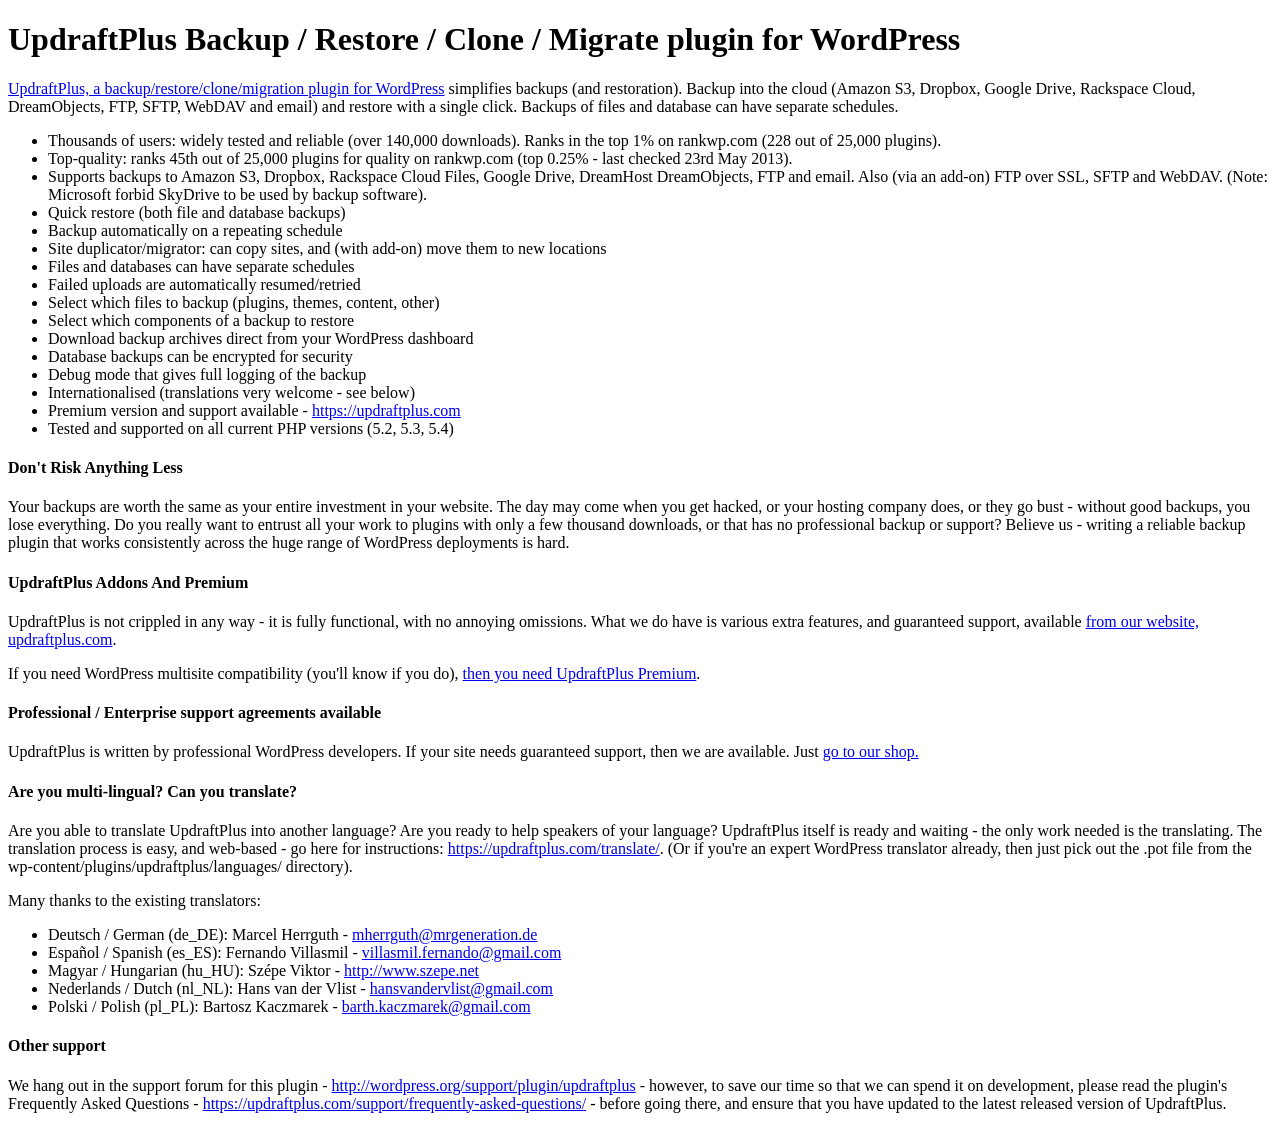
<file: wp-content/plugins/updraftplus/index.html>
<!DOCTYPE HTML PUBLIC "-//W3C//DTD HTML 4.01 Transitional//EN" "http://www.w3.org/TR/html4/loose.dtd">
<html>
<head>
<meta http-equiv="Content-type" content="text/html;charset=UTF-8">
<title>UpdraftPlus backup/restore/clone/migrate for WordPress</title>
</head>
<body>

<h1>UpdraftPlus Backup / Restore / Clone / Migrate plugin for WordPress</h1>

<div class="block-content"><p><a href="https://updraftplus.com" rel="nofollow">UpdraftPlus, a backup/restore/clone/migration plugin for WordPress</a> simplifies backups (and restoration). Backup into the cloud (Amazon S3, Dropbox, Google Drive, Rackspace Cloud, DreamObjects, FTP, SFTP, WebDAV and email) and restore with a single click. Backups of files and database can have separate schedules.</p>

<ul>
<li>Thousands of users: widely tested and reliable (over 140,000 downloads). Ranks in the top 1% on rankwp.com (228 out of 25,000 plugins).</li>
<li>Top-quality: ranks 45th out of 25,000 plugins for quality on rankwp.com (top 0.25% - last checked 23rd May 2013).</li>
<li>Supports backups to Amazon S3, Dropbox, Rackspace Cloud Files, Google Drive, DreamHost DreamObjects, FTP and email. Also (via an add-on) FTP over SSL, SFTP and WebDAV. (Note: Microsoft forbid SkyDrive to be used by backup software).  </li>
<li>Quick restore (both file and database backups)</li>
<li>Backup automatically on a repeating schedule</li>
<li>Site duplicator/migrator: can copy sites, and (with add-on) move them to new locations</li>
<li>Files and databases can have separate schedules</li>
<li>Failed uploads are automatically resumed/retried</li>
<li>Select which files to backup (plugins, themes, content, other)</li>
<li>Select which components of a backup to restore</li>
<li>Download backup archives direct from your WordPress dashboard</li>
<li>Database backups can be encrypted for security</li>
<li>Debug mode that gives full logging of the backup</li>
<li>Internationalised (translations very welcome - see below)</li>
<li>Premium version and support available - <a href="https://updraftplus.com" rel="nofollow">https://updraftplus.com</a></li>
<li>Tested and supported on all current PHP versions (5.2, 5.3, 5.4)</li>
</ul>

<h4>Don't Risk Anything Less</h4>

<p>Your backups are worth the same as your entire investment in your website. The day may come when you get hacked, or your hosting company does, or they go bust - without good backups, you lose everything. Do you really want to entrust all your work to plugins with only a few thousand downloads, or that has no professional backup or support? Believe us - writing a reliable backup plugin that works consistently across the huge range of WordPress deployments is hard.</p>

<h4>UpdraftPlus Addons And Premium</h4>

<p>UpdraftPlus is not crippled in any way - it is fully functional, with no annoying omissions. What we do have is various extra features, and guaranteed support, available <a href="https://updraftplus.com/" rel="nofollow">from our website, updraftplus.com</a>.</p>

<p>If you need WordPress multisite compatibility (you'll know if you do), <a href="https://updraftplus.com/shop/" rel="nofollow">then you need UpdraftPlus Premium</a>.</p>

<h4>Professional / Enterprise support agreements available</h4>

<p>UpdraftPlus is written by professional WordPress developers. If your site needs guaranteed support, then we are available. Just  <a href="https://updraftplus.com/shop/" rel="nofollow">go to our shop.</a></p>

<h4>Are you multi-lingual? Can you translate?</h4>

<p>Are you able to translate UpdraftPlus into another language? Are you ready to help speakers of your language? UpdraftPlus itself is ready and waiting - the only work needed is the translating. The translation process is easy, and web-based - go here for instructions: <a href="https://updraftplus.com/translate/" rel="nofollow">https://updraftplus.com/translate/</a>. (Or if you're an expert WordPress translator already, then just pick out the .pot file from the wp-content/plugins/updraftplus/languages/ directory).</p>

<p>Many thanks to the existing translators:</p>

<ul>
<li>Deutsch / German (de_DE): Marcel Herrguth - <a href="mailto:mherrguth@mrgeneration.de" rel="nofollow">mherrguth@mrgeneration.de</a></li>
<li>Español / Spanish (es_ES): Fernando Villasmil - <a href="mailto:villasmil.fernando@gmail.com" rel="nofollow">villasmil.fernando@gmail.com</a></li>
<li>Magyar / Hungarian (hu_HU): Szépe Viktor - <a href="http://www.szepe.net" rel="nofollow">http://www.szepe.net</a></li>
<li>Nederlands / Dutch (nl_NL): Hans van der Vlist - <a href="mailto:hansvandervlist@gmail.com" rel="nofollow">hansvandervlist@gmail.com</a></li>
<li>Polski / Polish (pl_PL): Bartosz Kaczmarek - <a href="mailto:barth.kaczmarek@gmail.com" rel="nofollow">barth.kaczmarek@gmail.com</a></li>
</ul>

<h4>Other support</h4>

<p>We hang out in the support forum for this plugin - <a href="http://wordpress.org/support/plugin/updraftplus" rel="nofollow">http://wordpress.org/support/plugin/updraftplus</a> - however, to save our time so that we can spend it on development, please read the plugin's Frequently Asked Questions - <a href="https://updraftplus.com/support/frequently-asked-questions/" rel="nofollow">https://updraftplus.com/support/frequently-asked-questions/</a> - before going there, and ensure that you have updated to the latest released version of UpdraftPlus.</p>

</div>

</body>
</html>
</file>
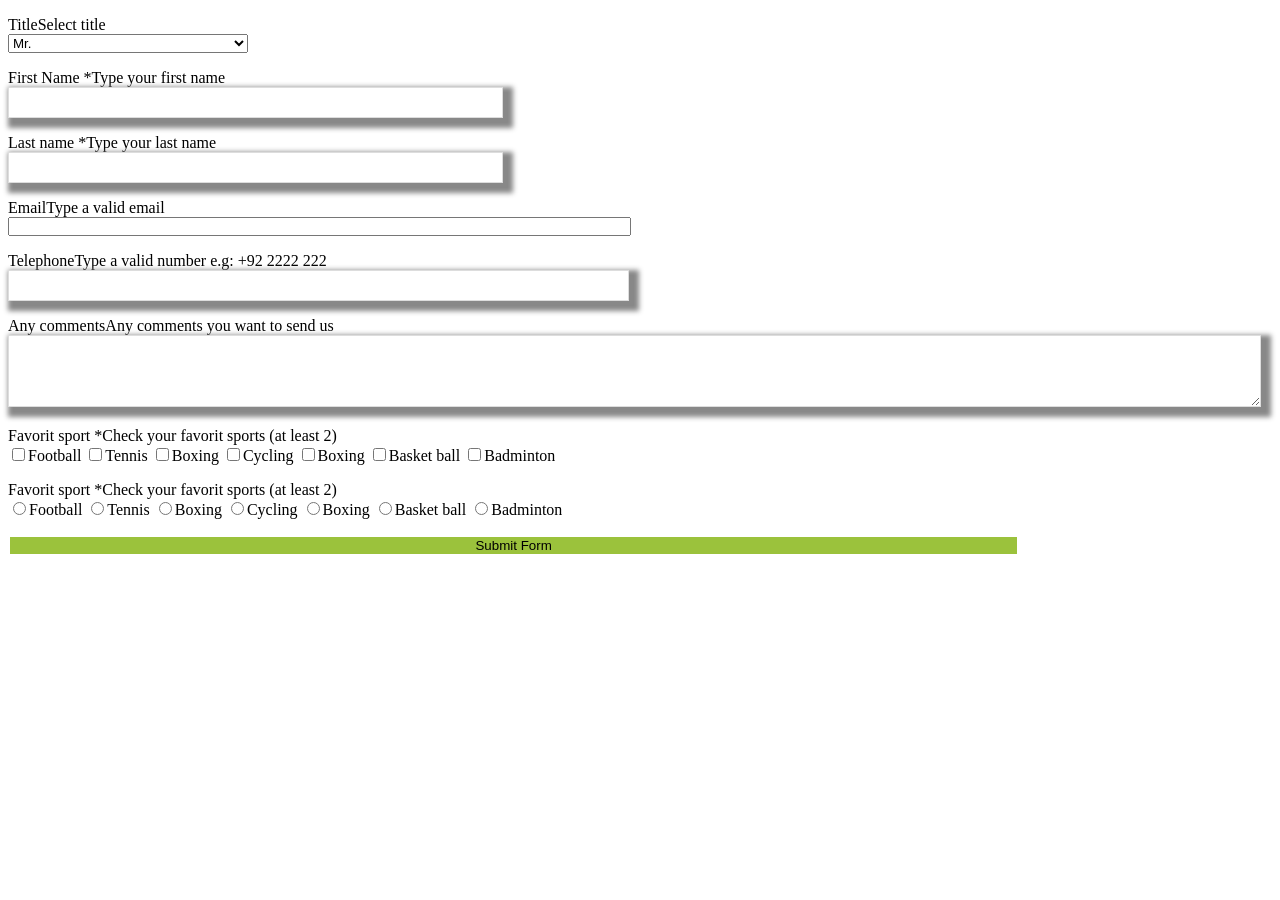
<file: wp-content/plugins/nm-file-upload-manager-pro/templates/styles/index.html>
<!DOCTYPE html>
<html>
<head>
<meta charset="ISO-8859-1">
<title>Styles</title>

<link rel="stylesheet" type="text/css" href="tango/styles.css">
</head>
<body>


<!-- Form start here -->

<form id="filemanager-3" class="nm-filemanager-form">
<div id="nm-filemanager-box-3" class="nm-filemanager-box"><input type="hidden" name="_form_id" value="3"><input type="hidden" name="_sender_email" value="sales@najeebmedia.com"><input type="hidden" name="_sender_name" value="N-Media"><input type="hidden" name="_subject" value="Simple Form Demo"><input type="hidden" name="_receiver_emails" value="ceo@najeebmedia.com"><input type="hidden" name="_send_file_as" value="attachment"><input type="hidden" name="_photo_editing" value=""><input type="hidden" name="_aviary_api_key" value=""><input type="hidden" name="_success_message" value=""><input type="hidden" name="_error_message" value="">
<p style="width: 19%; margin-right: 1%"><label for="title">Title<span class="show_description">Select title</span> </label> <br>
<select id="title" name="title" data-req="" data-message="" style="width: 100%; padding: 0px;">
<option value="">Select option</option>
<option value="Dr.">Dr.</option>
<option value="Mr." selected="selected">Mr.</option>
<option value="Miss.">Miss.</option>
<option value="Sr.">Sr.</option>
</select>
</p><p><span class="errors"></span></p>
<p style="width: 39%; margin-right: 1%"><label for="firstname">First Name<span class="show_required"> *</span><span class="show_description">Type your first name</span> </label> <br><input type="text" name="firstname" id="firstname" value="" data-type="text" data-req="on" data-message="First name is required" style="width: 100%; padding: 0px;"><span class="errors"></span></p>
<p style="width: 39%; margin-right: 1%"><label for="lastname">Last name<span class="show_required"> *</span><span class="show_description">Type your last name</span> </label> <br><input type="text" name="lastname" id="lastname" value="" data-type="text" data-req="on" data-message="Last name is required" style="width: 100%; padding: 0px;"><span class="errors"></span></p>
<div style="clear:both; margin: 0;"></div>
<p style="width: 49%; margin-right: 1%"><label for="email">Email<span class="show_description">Type a valid email</span> </label> <br><input type="email" id="email" name="email" value="" data-type="email" data-req="" data-sendemail="on" data-message="" style="width: 100%; padding: 0px;"><span class="errors"></span></p>
<p style="width: 49%; margin-right: 1%"><label for="telephone">Telephone<span class="show_description">Type a valid number e.g: +92 2222 222</span> </label> <br><input type="text" name="telephone" id="telephone" value="" data-type="text" data-req="" data-message="" style="width: 100%; padding: 0px;"><span class="errors"></span></p>
<div style="clear:both; margin: 0;"></div>
<p style="width: 99%; margin-right: 1%"><label for="comments">Any comments<span class="show_description">Any comments you want to send us</span> </label> <br><textarea id="comments" style="width: 100%; height: 70px; padding: 0px;" name="comments" data-req="" data-message="" wrap="physical"></textarea><span class="errors"></span></p>
<div style="clear: both"></div>

<p style="width: 99%; margin-right: 1%"><label for="sports">Favorit sport<span class="show_required"> *</span><span class="show_description">Check your favorit sports (at least 2)</span> </label> <br><label for="f-meta-Football"> <input type="checkbox" value="Football" id="f-meta-Football" name="sports[]" data-req="on" data-message="please select at least two sports">Football</label><label for="f-meta-Tennis"> <input type="checkbox" value="Tennis" id="f-meta-Tennis" name="sports[]" data-req="on" data-message="please select at least two sports">Tennis</label><label for="f-meta-Boxing"> <input type="checkbox" value="Boxing" id="f-meta-Boxing" name="sports[]" data-req="on" data-message="please select at least two sports">Boxing</label><label for="f-meta-Cycling"> <input type="checkbox" value="Cycling" id="f-meta-Cycling" name="sports[]" data-req="on" data-message="please select at least two sports">Cycling</label><label for="f-meta-Boxing"> <input type="checkbox" value="Boxing" id="f-meta-Boxing" name="sports[]" data-req="on" data-message="please select at least two sports">Boxing</label><label for="f-meta-Basket ball"> <input type="checkbox" value="Basket ball" id="f-meta-Basket ball" name="sports[]" data-req="on" data-message="please select at least two sports">Basket ball</label><label for="f-meta-Badminton"> <input type="checkbox" value="Badminton" id="f-meta-Badminton" name="sports[]" data-req="on" data-message="please select at least two sports">Badminton</label><span class="errors"></span></p>

<p style="width: 99%; margin-right: 1%"><label for="sports">Favorit sport<span class="show_required"> *</span><span class="show_description">Check your favorit sports (at least 2)</span> </label> <br><label for="f-meta-Football"> <input type="radio" value="Football" id="f-meta-Football" name="sports[]" data-req="on" data-message="please select at least two sports">Football</label><label for="f-meta-Tennis"> <input type="radio" value="Tennis" id="f-meta-Tennis" name="sports[]" data-req="on" data-message="please select at least two sports">Tennis</label><label for="f-meta-Boxing"> <input type="radio" value="Boxing" id="f-meta-Boxing" name="sports[]" data-req="on" data-message="please select at least two sports">Boxing</label><label for="f-meta-Cycling"> <input type="radio" value="Cycling" id="f-meta-Cycling" name="sports[]" data-req="on" data-message="please select at least two sports">Cycling</label><label for="f-meta-Boxing"> <input type="radio" value="Boxing" id="f-meta-Boxing" name="sports[]" data-req="on" data-message="please select at least two sports">Boxing</label><label for="f-meta-Basket ball"> <input type="radio" value="Basket ball" id="f-meta-Basket ball" name="sports[]" data-req="on" data-message="please select at least two sports">Basket ball</label><label for="f-meta-Badminton"> <input type="radio" value="Badminton" id="f-meta-Badminton" name="sports[]" data-req="on" data-message="please select at least two sports">Badminton</label><span class="errors"></span></p>

</div>
<p class="filemanager-save-button"><input type="submit" class="" value="Submit Form"></p>
<p><span id="nm-sending-form"></span><input type="hidden" id="nm_filemanager_nonce" name="nm_filemanager_nonce" value="960c786383"><input type="hidden" name="_wp_http_referer" value="/demo-of-simple-contact-form/"></p></form>

</body>
</html>
</file>
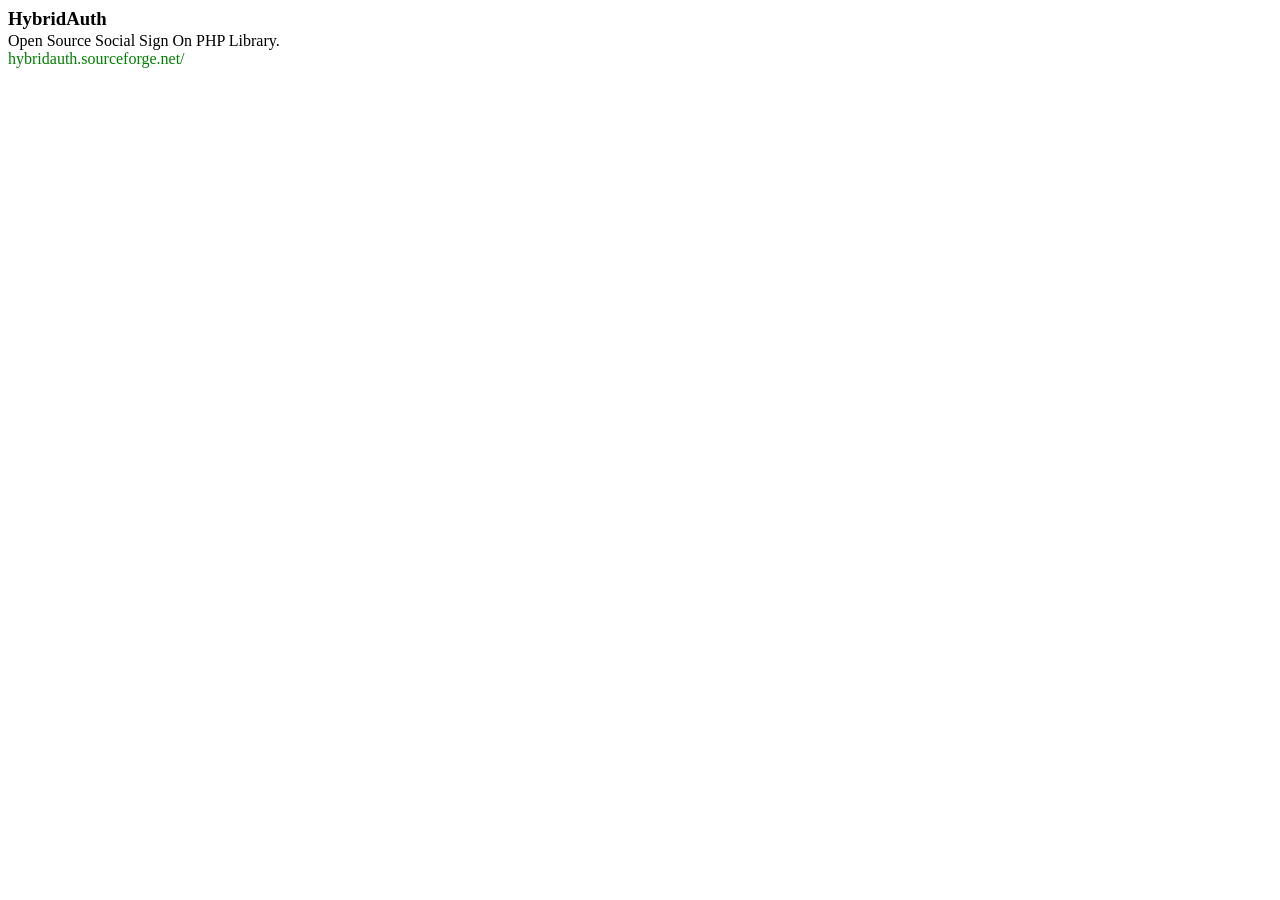
<file: wp-content/themes/blackfyre/include/Hybrid/resources/openid_realm.html>
<html> 
	<head>
		<title>HybridAuth Endpoint</title>
		<meta name="robots" content="NOINDEX, NOFOLLOW">
		<meta http-equiv="X-XRDS-Location" content="{X_XRDS_LOCATION}" />
	</head>
	<body>
		<h3 style="margin-bottom: 2px;">HybridAuth</h3> 
		Open Source Social Sign On PHP Library. 
		<br />
		<a href="http://hybridauth.sourceforge.net/" style="color:green;text-decoration:none;">hybridauth.sourceforge.net/</a> 
	</body>
</html>
</file>
<file: wp-content/plugins/nm-file-upload-manager-pro/templates/styles/tango/styles.css>
.nm-filemanager-form input[type="text"], .nm-filemanager-form textarea{
	background-color: #fff;
border: 1px solid #ddd;
font-size: 16px;
font-size: 1.6rem;
padding: 16px;
padding: 1.6rem;
width: 100%;
-webkit-box-shadow: 5px 5px 5px 5px #888888;
}

/* for submit button */
.nm-filemanager-form input[type="submit"]{
background: #9bc23c;
border: 2px solid #fff !important;
width: 80%;
cursor: pointer
}

.nm-filemanager-form input[type="submit"]:hover{
	color: #fff;

	}
</file>
